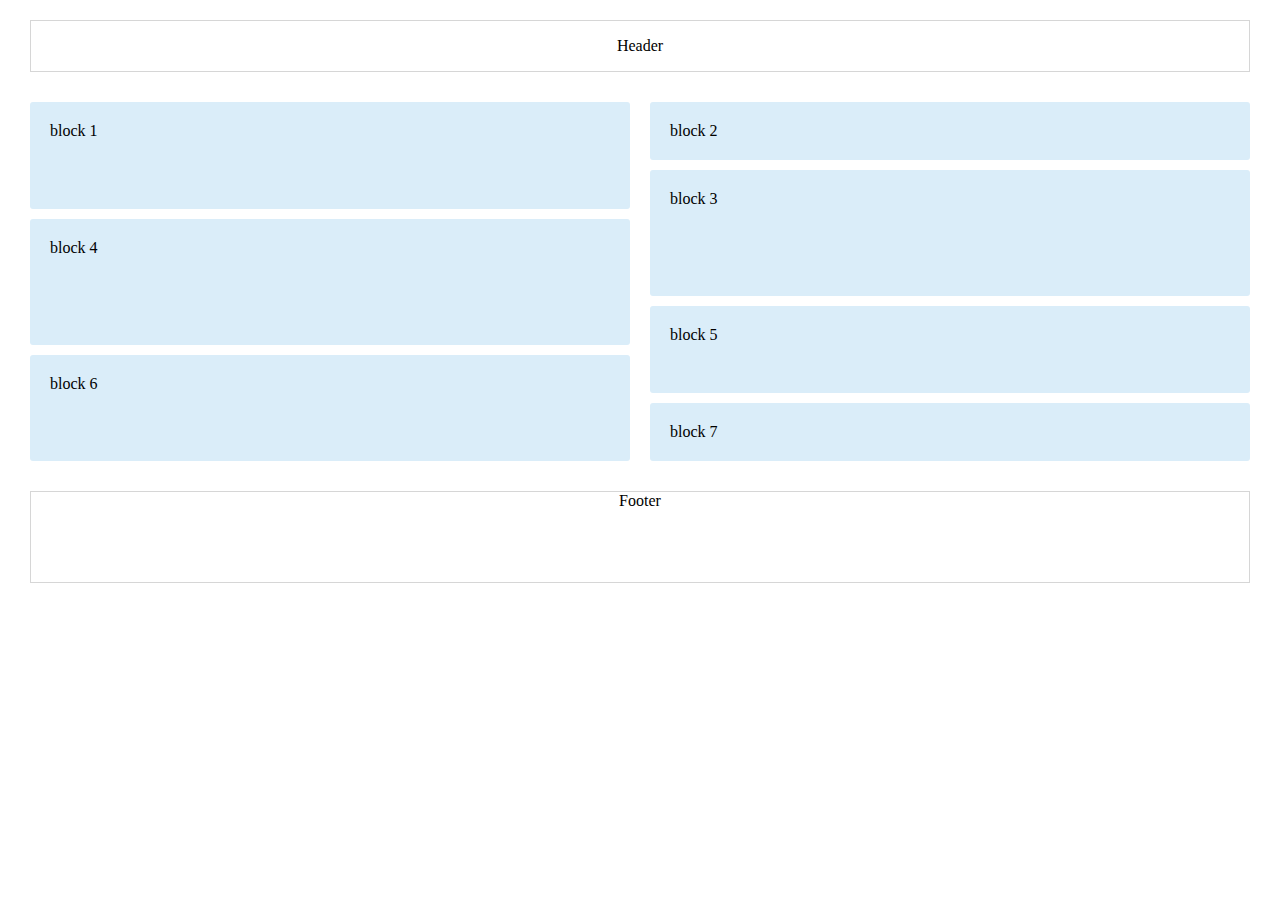
<file: test_4/index.html>
<!DOCTYPE html>
<html lang="en">
<head>
	<meta charset="UTF-8">
	<title>Test 4</title>
	<link rel="stylesheet" href="style.css">
</head>
<body>
	<div class="wrapper">
		<header>
			<p>Header</p>
		</header>
		<div class="container">
			<div class="block block_1 color">block 1</div>
			<div class="block block_2 color">block 2</div>
			<div class="block block_3 color">block 3</div>
			<div class="block block_4 color">block 4</div>
			<div class="block block_5 color">block 5</div>
			<div class="block block_6 color">block 6</div>
			<div class="block block_7 color">block 7</div>
		</div>
		<footer>
			<p>Footer</p>
		</footer>
	</div>
</body>
</html>
</file>
<file: test_4/style.css>
* {
	margin: 0;
	padding: 0;
}
header, footer {
	border: 1px solid #D6D6D6;
}
.wrapper {
	margin: 0 30px 0 30px;
}
header {
	height: 50px;
	margin:20px 0 30px 0;
	display: flex;
	justify-content: center;
	align-items: center;
}
footer {
	height: 90px;
	margin:30px 0 20px 0;
	display: flex;
	justify-content: center;
}
.color {
	background-color: #DAEDF9;
}
.block {
	padding: 20px;
	margin-bottom: 10px;
	box-sizing: border-box;
	border-radius: 3px;
}
.block_1 {
	grid-area: block1;
}
.block_2 {
	grid-area: block2;
}
.block_3 {
	grid-area: block3;
}
.block_4 {
	grid-area: block4;
}
.block_5 {
	grid-area: block5;
}
.block_6 {
	grid-area: block6;
}
.block_7 {
	grid-area: block7;
}

@media screen and (min-width: 640px) {
	.container {
		display: grid;
		grid-template-columns: 1fr 1fr;
		grid-column-gap: 20px;
		grid-template-rows: 1.5fr 1fr 2fr 1fr 1fr 1.5fr;
		grid-row-gap: 10px;
		grid-template-areas:
		'block1 block2'
		'block1 block3'
		'block4 block3'
		'block4 block5'
		'block6 block5'
		'block6 block7'
	}
	.block {
		margin-bottom: 0px;
	}
}
</file>
